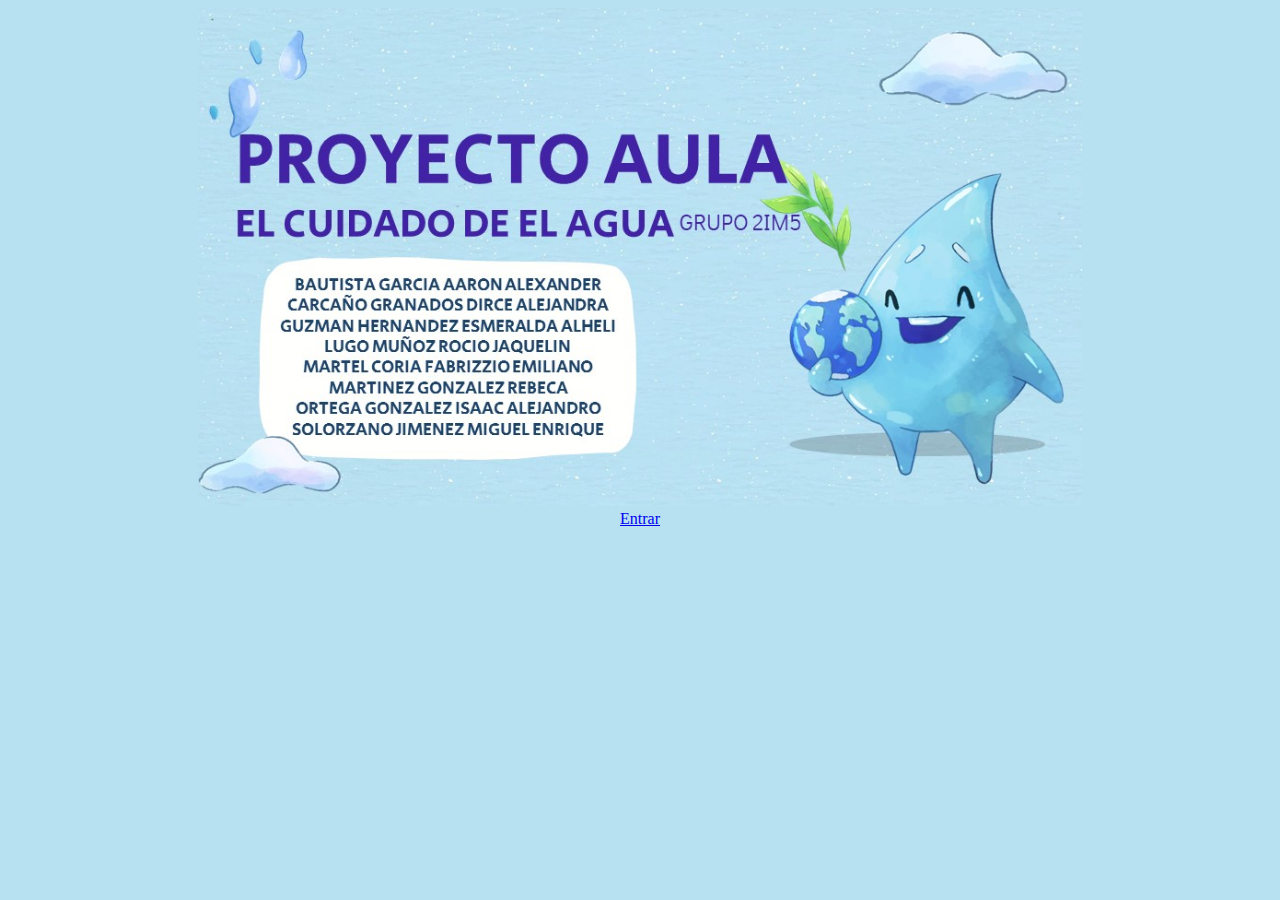
<file: index.html>
<!DOCTYPE html>
<html lang="es_MX">
<head>
	<meta charset="UTF-8">
	<meta name="viewport" content="width=device-width, initial-scale=1.0">
	<meta name="description" content="Dedicados al Cuidado del Agua, procurando no contaminarla, no maltratarla y así preservar este líquido vital llamado Agua no sólo para nuestra especie, sino para la vida entera en el planeta Tierra."/>
	<meta name="author" content="MikeSJ" />
	<meta name="copyright" content="MikeSJ" />
	<meta name="keywords" content="agua, prevención, cuidado, cuidar"/>
	<link rel="icon" href="favicon.png">
	<link rel="stylesheet" href="css/fonts.css?v=1">
	<link href="https://cdn.jsdelivr.net/npm/bootstrap@5.3.0-alpha3/dist/css/bootstrap.min.css" rel="stylesheet" integrity="sha384-KK94CHFLLe+nY2dmCWGMq91rCGa5gtU4mk92HdvYe+M/SXH301p5ILy+dN9+nJOZ" crossorigin="anonymous">
	<link rel="stylesheet" href="https://cdn.jsdelivr.net/npm/bootstrap-icons@1.10.5/font/bootstrap-icons.css">
	<script src="https://cdn.jsdelivr.net/npm/bootstrap@5.3.0-alpha3/dist/js/bootstrap.bundle.min.js" integrity="sha384-ENjdO4Dr2bkBIFxQpeoTz1HIcje39Wm4jDKdf19U8gI4ddQ3GYNS7NTKfAdVQSZe" crossorigin="anonymous"></script>
	<script src="https://code.jquery.com/jquery-3.7.0.min.js"></script>
	<title>Carátula - Gota a gota</title>
</head>
<body style="background-color: #B7E1F1;">
	<center>
		<img src="res/docs/ABUA.jpg" width="70%">
		<br>
		<a href="Home.html" class="btn btn-lg btn-primary fs-1 px-5">Entrar</a>
	</center>
</body>
</html>
</file>
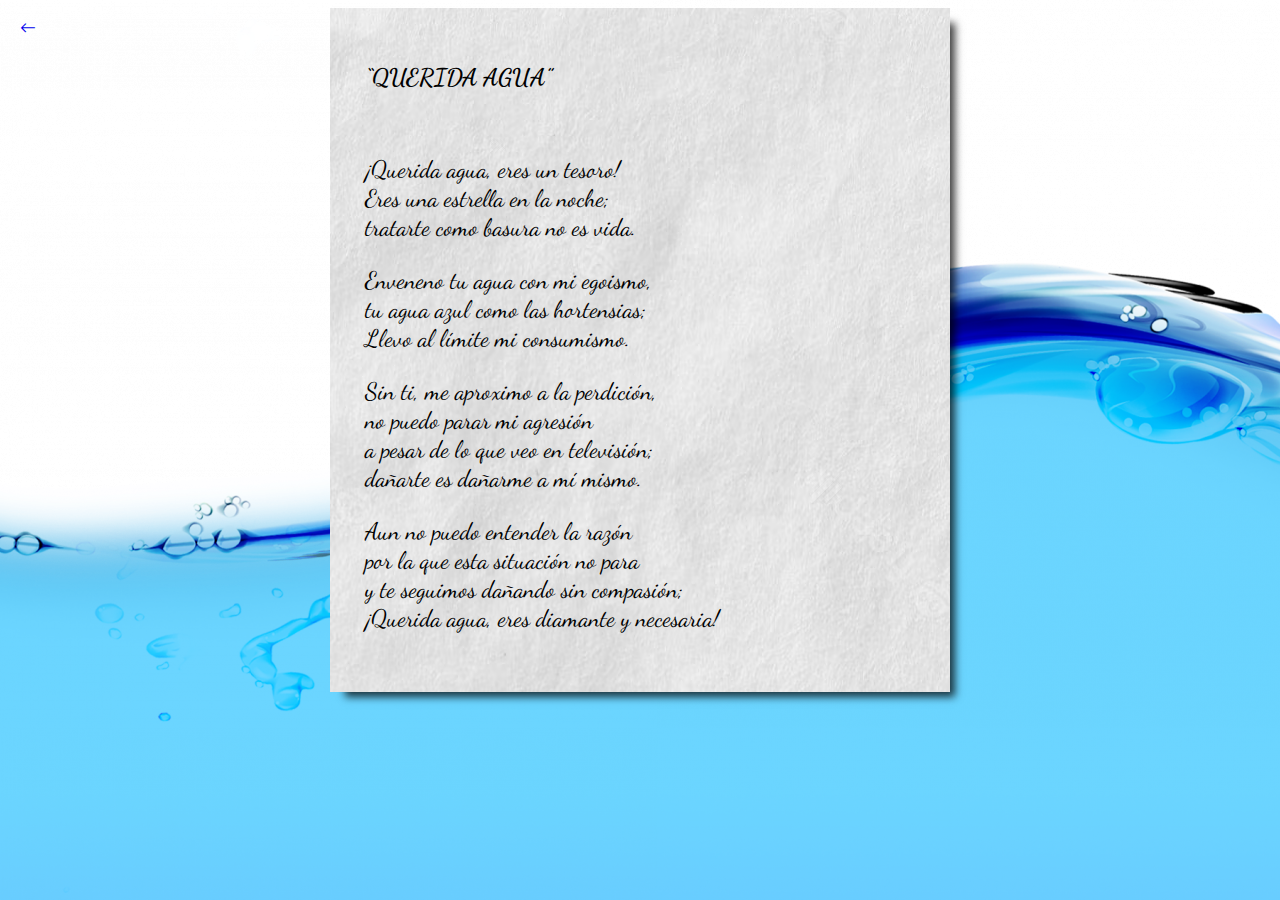
<file: poema.html>
<!DOCTYPE html>
<html lang="en">
<head>
	<meta charset="UTF-8">
	<meta name="viewport" content="width=device-width, initial-scale=1.0">
	<title>Querida Agua</title>
	<link rel="stylesheet" href="css/fonts.css?v=1">
	<link href="https://cdn.jsdelivr.net/npm/bootstrap@5.3.0-alpha3/dist/css/bootstrap.min.css" rel="stylesheet" integrity="sha384-KK94CHFLLe+nY2dmCWGMq91rCGa5gtU4mk92HdvYe+M/SXH301p5ILy+dN9+nJOZ" crossorigin="anonymous">
	<link rel="stylesheet" href="https://cdn.jsdelivr.net/npm/bootstrap-icons@1.10.5/font/bootstrap-icons.css">
	<script src="https://cdn.jsdelivr.net/npm/bootstrap@5.3.0-alpha3/dist/js/bootstrap.bundle.min.js" integrity="sha384-ENjdO4Dr2bkBIFxQpeoTz1HIcje39Wm4jDKdf19U8gI4ddQ3GYNS7NTKfAdVQSZe" crossorigin="anonymous"></script>

	<style>
		main {
			width: 550px;
			margin: auto;
			padding: 35px;
			background-image: url(res/img/FondoPapel.png);
			box-shadow: 10px 10px 8px -5px rgba(0,0,0,0.75);
		}

		body {
			background-image: url('res/img/Fondo2.png');
		}
	</style>
</head>
<body>
	<a href="index.html" class="btn btn-lg btn-outline-dark" style="position: absolute; top: 20px; left: 20px;">
		<i class="bi bi-arrow-left"></i>
	</a>
	<main class="text-center mt-5 DancingScript">
		<h2>“QUERIDA AGUA”</h2><br>
		<font size="5">
			<p>¡Querida agua, eres un tesoro!<br>
			Eres una estrella en la noche;<br>
			tratarte como basura no es vida.</p>

			<p>Enveneno tu agua con mi egoismo,<br>
			tu agua azul como las hortensias;<br>
			Llevo al límite mi consumismo.</p>

			<p>Sin ti, me aproximo a la perdición,<br>
			no puedo parar mi agresión <br>
			a pesar de lo que veo en televisión;<br>
			dañarte es dañarme a mí mismo.</p>

			<p>Aun no puedo entender la razón<br>
			por la que esta situación no para <br>
			y te seguimos dañando sin compasión;<br>
			¡Querida agua, eres diamante y necesaria!</p>
		</font>
	</main>
</body>
</html>
</file>
<file: css/fonts.css>
@font-face {
  font-family: Gloucester;
  src: url(GLECB.TTF);
}
  
.Gloucester {
    font-family: Gloucester;
}

@font-face {
  font-family: CollegeSemiCondensed;
  src: url(CollegeSemiCondensed.ttf);
}
  
.CollegeSemiC {
    font-family: CollegeSemiCondensed;
}

@font-face {
  font-family: DancingScript;
  src: url(DancingScript.ttf);
}
  
.DancingScript {
    font-family: DancingScript;
}
</file>
